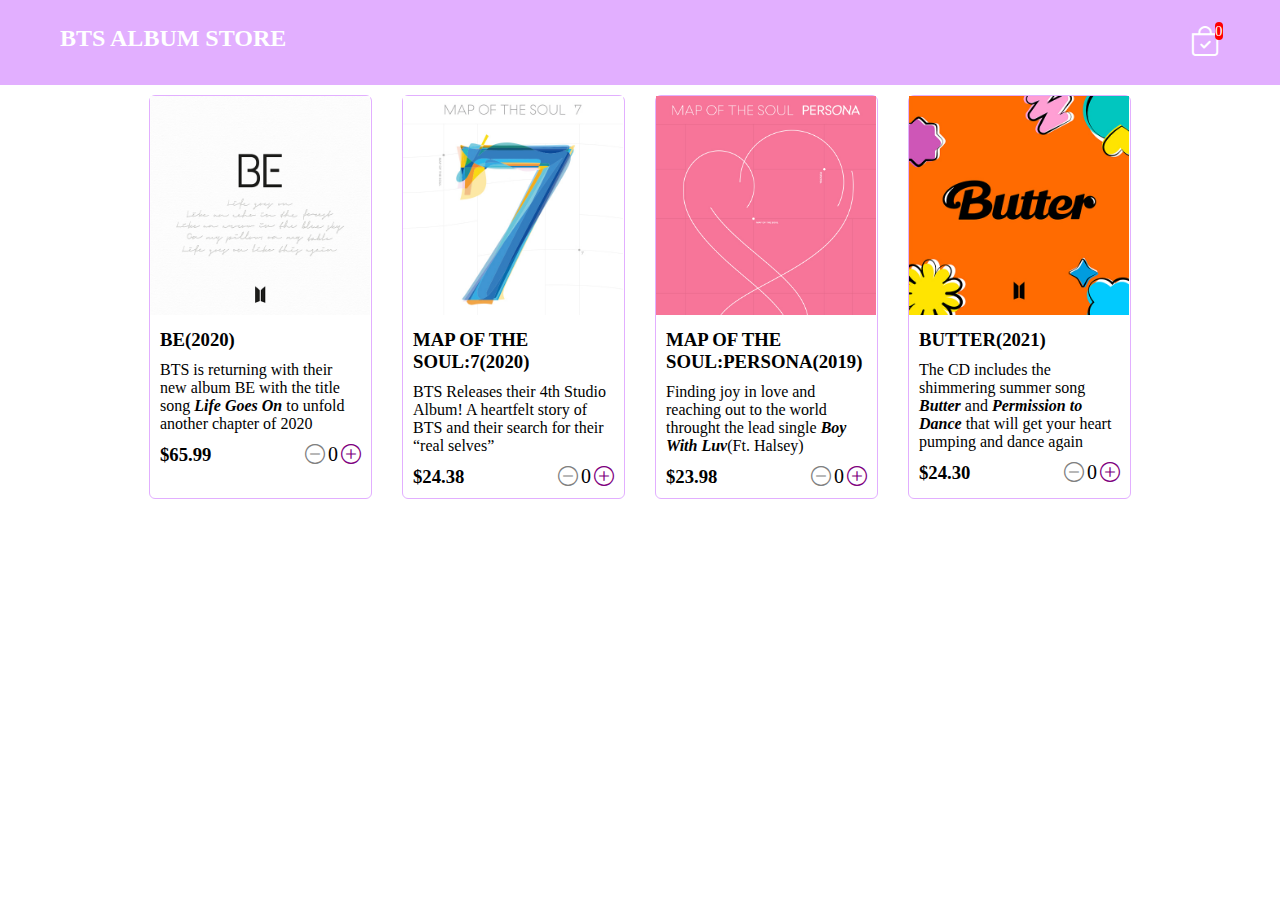
<file: index.html>
<!DOCTYPE html>
<html lang="en">
<head>
    <meta charset="UTF-8">
    <meta http-equiv="X-UA-Compatible" content="IE=edge">
    <meta name="viewport" content="width=device-width, initial-scale=1.0">
    <title>KPOP ALBUM STORE</title>
    <link rel="stylesheet" href="Source/style.css">
    <link rel="stylesheet" href="https://cdn.jsdelivr.net/npm/bootstrap-icons@1.8.3/font/bootstrap-icons.css"></head>
<body>
    <div class="navbar">
        <a href="index.html"><!--change direction to the main page(index.html)-->
            <h2>BTS ALBUM STORE</h2>
        </a>
        <a href="cart.html">
            <div class="cart">
                <i class="bi bi-bag-check"></i>
                <div id="cartamount" class="cartamount">0</div>
            </div>
        </a>
        
    </div>
    <div class="shop" id="shop">
        </div>
</body>
<script src="Source/data.js"></script>
<script src="Source/main.js"></script>
</html>
</file>
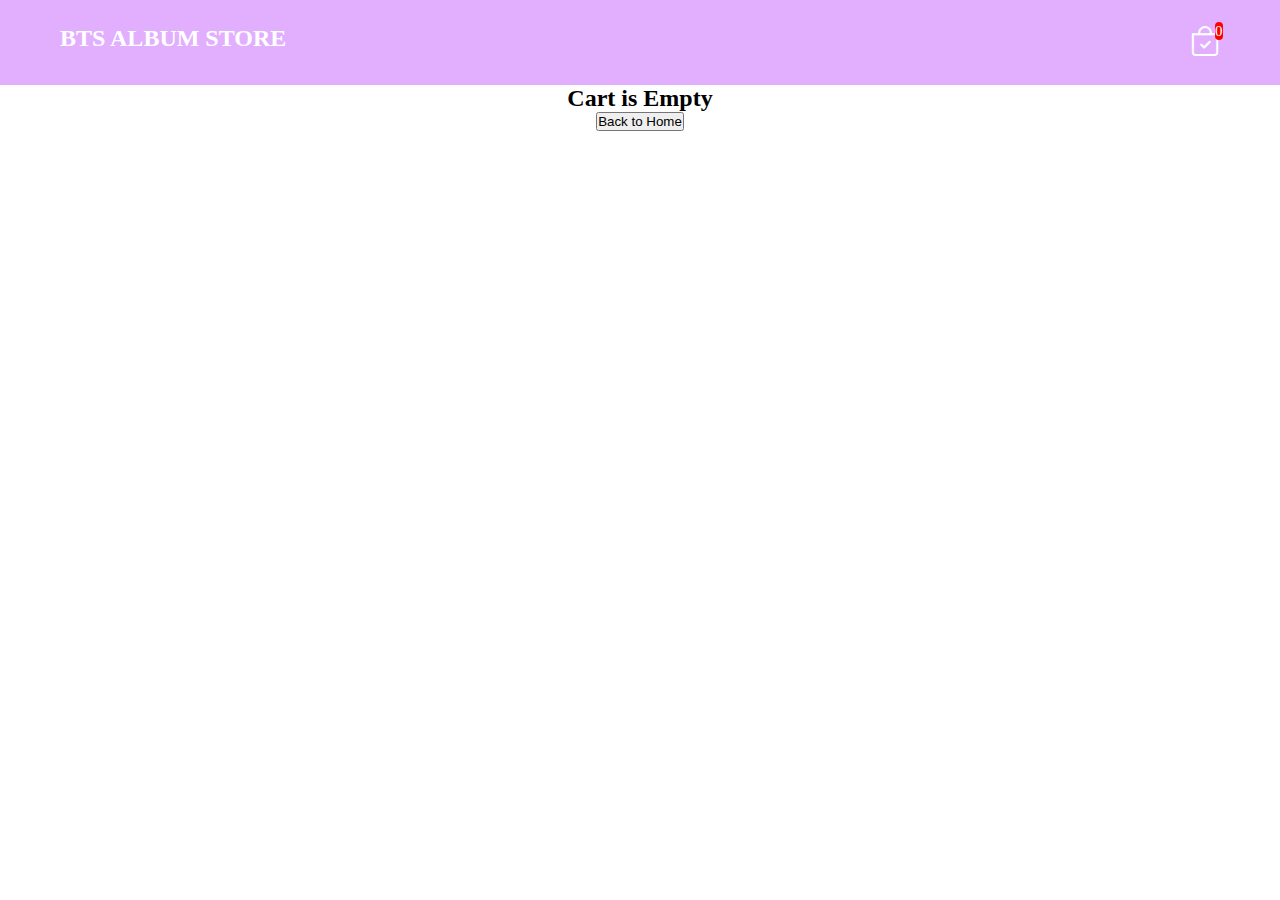
<file: cart.html>
<!DOCTYPE html>
 <html lang="en">
 <head>
     <meta charset="UTF-8">
     <meta http-equiv="X-UA-Compatible" content="IE=edge">
     <meta name="viewport" content="width=device-width, initial-scale=1.0">
     <title>Cart</title>
     <link rel="stylesheet" href="Source/style.css">
     <link rel="stylesheet" href="https://cdn.jsdelivr.net/npm/bootstrap-icons@1.8.3/font/bootstrap-icons.css"></head>
 
 </head>
 <body>
    <div class="navbar"> 
        <a href="index.html"> 
            <h2>BTS ALBUM STORE</h2>
        </a>
        <a href="cart.html">
            <div class="cart">
                <i class="bi bi-bag-check"></i>
                <div id="cartamount" class="cartamount">0</div>
            </div>
        </a>      
    </div>

    <div id="label" class="text-center"></div>

    <div class="shopping-cart" id="shopping-cart"></div>
 
</body>
 <script src="Source/data.js"></script>
 <script src="Source/cart.js"></script>
 </html>
</file>
<file: Source/style.css>
*{
    margin: 0;
    padding: 0;
    box-sizing: border-box; 
}
body{
    font-family: "Times New Roman";
}

i{
    cursor: pointer; /**When the cursor is on the icon, pointer**/
}/**The effect of the icon**/

a{
    text-decoration: none;
    color: white;
}/**used for a (link)**/
/**
*! Navbar Styles are here
**/
.navbar{
    display:flex;
    flex-direction: row; /*column*/
    justify-content:space-between;
    background-color: #e2afff;
    color: white;
    padding: 25px 60px;
}

.cart{
    position: relative;
    background-color: #e2afff;
    color: white;
    font-size: 30px;
    padding: 0.5px; /*Phan vien*/
    border-radius: 4px; /*Bo goc*/
}

.cartamount{
    position: absolute;
    top: -3px;/*negative: up; positive: down*/
    right: -3px;
    font-size: 15px;
    background-color: red;
    color: white;
    padding: 0.5px;
    border-radius:4px;
}
/**
*!Shop Item Styles
**/
.shop{
    display: grid;
    grid-template-columns: repeat(4,  223px); /*times, width*/
    gap: 30px;
    justify-content:center;
    padding: 10px;
}
@media (max-width: 1000px){
   .shop{
       grid-template-columns: repeat(2, 223px);
   } 
}
@media (max-width: 500px){
    .shop{
        grid-template-columns: repeat(1, 223px);
    } 
 }
.item{
    border: 1px solid #e2afff;
    border-radius: 6px;
}

.detail{
    display: flex;
    flex-direction: column;
    padding: 10px;
    gap: 10px;
}

.price-quantity{
    display: flex;
    flex-direction: row;
    justify-content: space-between;
    align-items: center;
}

.buttons{
    display: flex;
    flex-direction: row;
    gap: 3px;
    font-size: 20px;
}

.bi-dash-circle{
    color: grey;
}

.bi-plus-circle{
    color: purple;
}


/**
* ! Style rules for label and buttons
**/
.text-center{
    text-align:center;
    margin-bottom: 20px; /**Gap between the label and shoppingcart**/
}

.home{
    background-color: #e2afff;
    color: white;
    border: none;
    border-radius: 4px;
    padding: 6px;
    cursor: pointer;
    margin-top:10px;/**Gap between the button with the Empty**/
}
</file>
